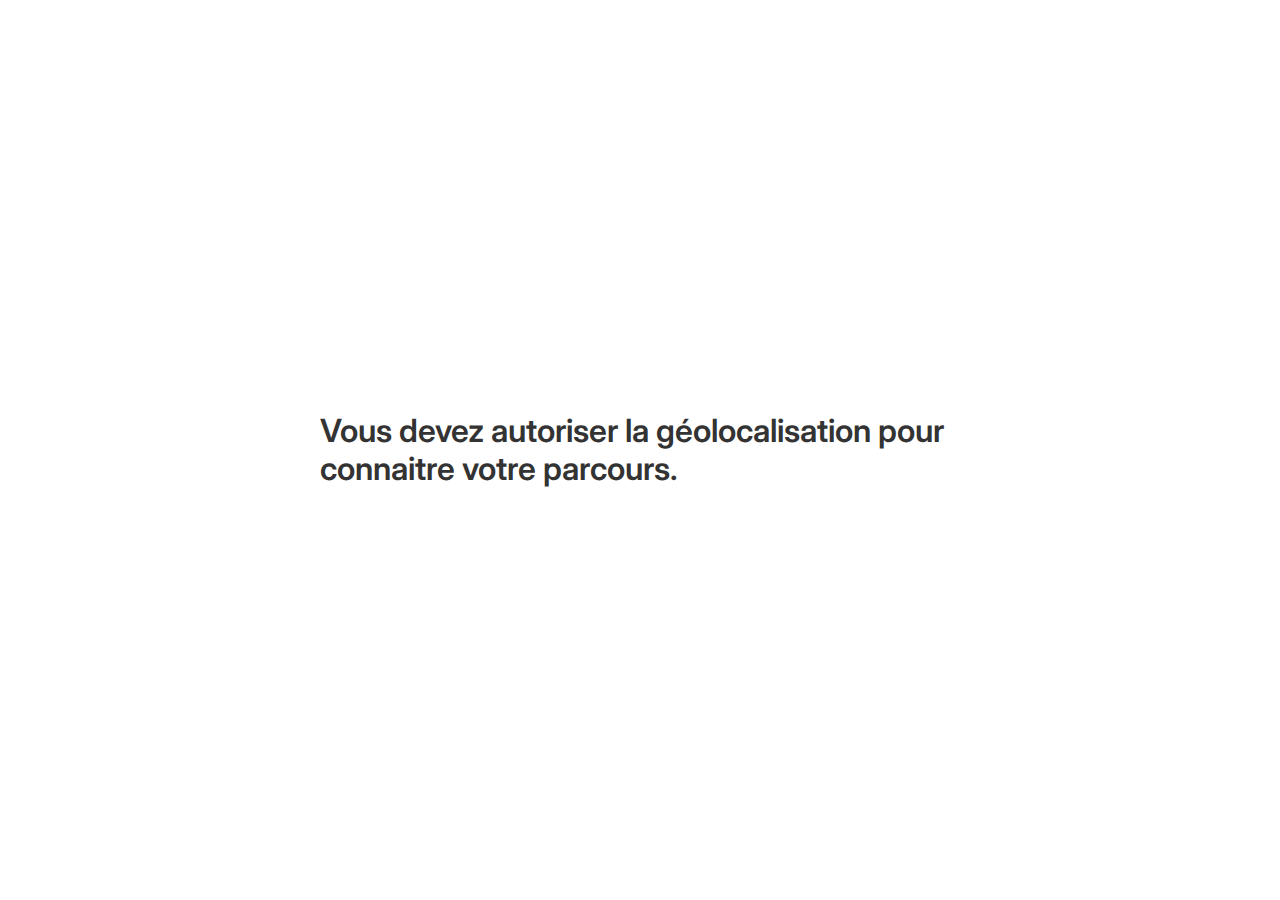
<file: ia.html>
<!DOCTYPE html>
<html lang="en">
<head>
    <link rel="preconnect" href="https://fonts.googleapis.com">
    <link rel="preconnect" href="https://fonts.gstatic.com" crossorigin>
    <link href="https://fonts.googleapis.com/css2?family=Inter:ital,opsz,wght@0,14..32,100..900;1,14..32,100..900&display=swap" rel="stylesheet">
    <meta charset="UTF-8">
    <meta name="viewport" content="width=device-width, initial-scale=1.0">
    <title>Test générateur IA</title>
    <style>

        body {
            margin: 0;
            padding: 0;
        }

        .no-select {
            -webkit-touch-callout: none;
            -webkit-user-select: none;
            -khtml-user-select: none;
            -moz-user-select: none;
            -ms-user-select: none;
            user-select: none;
        }

        section {
            margin: 0;
            padding: 0;
            min-height: 100vh;
            display: flex;
            justify-content: center;
            align-items: center;
            position: relative;
        }

        .disable-scroll {
            -ms-overflow-style: none;  
            scrollbar-width: none;
        }
        .disable-scroll::-webkit-scrollbar { 
            display: none;
        }

        #reponse, #reponse-back {
            font-family: "Inter", sans-serif;
            line-height: 1.2;
            font-style: normal;
            max-width: 50vw;
            font-size: 2rem;
            font-weight: 600;
            color: #333;
            word-wrap: break-word;
            animation: fadeIn 1s;
        }

        .justify-text {
            text-align: justify;
            text-justify: inter-character;
        }

        .reponse-container {
            position: relative;
            margin: 30vh 0px;
            box-sizing: border-box;
            display: flex;
            flex-direction: column;
            justify-content: center;
            align-items: center;
        }

        @keyframes fadeIn {
            0% {opacity: 0;}
            100% {opacity: 1;}
        }

        .loader-stage-1 {
            height: 30px;
            aspect-ratio: 2.5;
            --_g: no-repeat radial-gradient(farthest-side, #000 90%, #0000);
            background: var(--_g), var(--_g), var(--_g), var(--_g);
            background-size: 20% 50%;
            animation: l43 1s infinite linear; 
        }
        @keyframes l43 {
            0%     {background-position: calc(0*100%/3) 50% ,calc(1*100%/3) 50% ,calc(2*100%/3) 50% ,calc(3*100%/3) 50% }
            16.67% {background-position: calc(0*100%/3) 0   ,calc(1*100%/3) 50% ,calc(2*100%/3) 50% ,calc(3*100%/3) 50% }
            33.33% {background-position: calc(0*100%/3) 100%,calc(1*100%/3) 0   ,calc(2*100%/3) 50% ,calc(3*100%/3) 50% }
            50%    {background-position: calc(0*100%/3) 50% ,calc(1*100%/3) 100%,calc(2*100%/3) 0   ,calc(3*100%/3) 50% }
            66.67% {background-position: calc(0*100%/3) 50% ,calc(1*100%/3) 50% ,calc(2*100%/3) 100%,calc(3*100%/3) 0   }
            83.33% {background-position: calc(0*100%/3) 50% ,calc(1*100%/3) 50% ,calc(2*100%/3) 50% ,calc(3*100%/3) 100%}
            100%   {background-position: calc(0*100%/3) 50% ,calc(1*100%/3) 50% ,calc(2*100%/3) 50% ,calc(3*100%/3) 50% }
        }

        .loader-stage-2 {
            width: 80px;
            height: 40px;
            border-radius: 100px 100px 0 0;
            position: relative;
            overflow: hidden;
            animation: fadeIn 1s;
        }
        .loader-stage-2::before {
            content: "";
            position: absolute;
            inset: 0 0 -100%;
            background: 
                radial-gradient(farthest-side,#ffd738 80%,#0000) left 70% top    20%/15px 15px,
                radial-gradient(farthest-side,#020308 92%,#0000) left 65% bottom 19%/12px 12px,
                radial-gradient(farthest-side,#ecfefe 92%,#0000) left 70% bottom 20%/15px 15px,
                linear-gradient(#9eddfe 50%,#020308 0);
            background-repeat: no-repeat;
            animation: l5 2s infinite;
            }
            @keyframes l5 {
            0%,20%   {transform: rotate(0)}
            40%,60%  {transform: rotate(.5turn)}
            80%,100% {transform: rotate(1turn)}
        }


        .ombre-container {
            position: absolute;
            opacity: 0.3;
            filter: blur(10px);
            z-index: -1;
            top: 50%;
            left: 50%;
            transform: translate(calc(-50% + 90px), calc(-50% + 90px));
        }

    </style>
</head>
<body>

    
    <section>
        <div class="reponse-container">
            <div id="reponse" class="no-select"><div class="loader-stage-1 no-select"></div></div>
        </div>

        <div class="ombre-container">
            <div class="reponse-container no-select">
                <div id="reponse-back"><div class="loader"></div></div>
            </div>
        </div>
    </section>
        

    <script>

        function obtenirLocalisation() {
            // Vérifier si la géolocalisation est supportée
            if (navigator.geolocation) {
                navigator.geolocation.getCurrentPosition(montrerPosition, montrerErreursGeolocalisation);
            } else {
                alert("Geolocation is not supported by this browser.");
            }
        }

        function obtenirVilleLaPlusProche(lat, lon) {
        // Url de l'API de Nominatim
        const url = `https://nominatim.openstreetmap.org/reverse?lat=${lat}&lon=${lon}&format=json&accept-language=en`;
        return fetch(url)
            .then((reponse) => {
            if (!reponse.ok) {
                throw new Error('Erreur réseau');
            }
            return reponse.json();
            })
            .then((donnes) => {
            // Recup les informations de la ville
            const city = donnes.address.city || 
            donnes.address.town || 
            donnes.address.village || "Ville inconnue";
            const country = donnes.address.country || "Pays inconnu";

            // Retourner les informations de la ville
            return {
                city: city,
                country: country
            };
            })
            .catch((erreur) => {
            console.error('Erreur lors du fetch:', erreur);
            return { city: null, country: null };
            });
        }

        async function montrerPosition(position) {
            const latitude = position.coords.latitude;
            const longitude = position.coords.longitude;

            const loadingEl = document.querySelector('.loader-stage-1');
            loadingEl.classList.remove('loader-stage-1');
            const loaderEmptyEl = document.querySelector('.loader');

            loadingEl.classList.add('loader-stage-2');
            // loaderEmptyEl.classList.add('loader-stage-2');

            obtenirVilleLaPlusProche(latitude, longitude).then((result) => {
                envoyerRequeteApi(`Raconte moi l'histoire de la ville de ${result.city}, ${result.country}`);
            });

        }

        function montrerErreursGeolocalisation(erreur) {
            const reponseEl = document.getElementById('reponse');
            // Handle error cases
            switch (erreur.code) {
                case erreur.PERMISSION_DENIED:
                    reponseEl.textContent = "Vous devez autoriser la géolocalisation pour connaitre votre parcours.";
                    break;
                case erreur.POSITION_UNAVAILABLE:
                    reponseEl.textContent = "Votre navigateur ne peut pas vous donner l'information de votre position actuelle.";
                    break;
                case erreur.TIMEOUT:
                    reponseEl.textContent = "Le temps imparti pour obtenir votre position a expiré.";
                    break;
                case erreur.UNKNOWN_ERROR:
                    reponseEl.textContent = "Une erreur inconnue s'est produite.";
                    break;
            }
        }

        // si le dom est chargé on lance la géolocalisation
        document.addEventListener('DOMContentLoaded', obtenirLocalisation);        

        async function envoyerRequeteApi(inputString) {
            const reponseEl = document.getElementById('reponse');
            const reponseBackEl = document.getElementById('reponse-back');

            try {
                const reponse = await fetch('https://ollama.maxbraudel.com/api/generate', {
                    method: 'POST',
                    headers: {
                        'Content-Type': 'application/json'
                    },
                    body: JSON.stringify({
                        model: 'mistral:latest',
                        prompt: inputString,
                        stream: true
                    })
                });

                // Streamer la réponse
                const reader = reponse.body.getReader();
                const decoder = new TextDecoder();
                let reponseComplete = '';

                reponseEl.classList.add('justify-text');

                while (true) {
                    const { done, value } = await reader.read();
                    if (done) {
                        document.getElementById('reponse').classList.remove('no-select');
                        document.getElementById('pointer').remove();
                        break;
                    }

                    const chunk = decoder.decode(value);
                    const lines = chunk.split('\n').filter(line => line.trim() !== '');

                    for (const line of lines) {
                        // Tester si l'utilisateur est au bas de la page
                        const isUserAtBottom = testIfUserIsAtBottom();
                        try {
                            // Parse le JSON de la réponse
                            const parsedLine = JSON.parse(line);
                            if (parsedLine.response) {
                                // Ajouter chaque nouveau mot à la fin du texte
                                reponseComplete += parsedLine.response;
                                const reponseWithIcon = reponseComplete + ' <img id="pointer" src="https://s3-alpha-sig.figma.com/img/cbae/6d24/89985c6fa0c99d2e33f7e705ad894935?Expires=1735516800&Key-Pair-Id=APKAQ4GOSFWCVNEHN3O4&Signature=qgKjsTz-mAcgYLXc70oB~eYmJxklVP1lZN98tcCvw326pgp4gtmnCUSJy68veYAXEWfSeiqDbDlQ69ps~NwHx69XIcb3zmu5mCM2oQX4f2BZjC1GJ3-MKo3dPClZe8gh8YGpx9Xhu6J6kC4gNcOylN3U5KF98ZubYWIJ0KXTCpQMZrvuAMwzUPOUsuFxYKLhu72uqLII3GSk95~TczKGfwIktjAHVTV653zKEE6uvvZ1WIeRFUnbc~f2dbJBYLKpLiRuFaJ2-qvC28HFtyNyBfHPOAsVBW8KWc4dt5z7MqEmhptqDzxlMv80Lpeb8~jIBt7z~QcwVRDbv0ww2lr~Ng__" style="width: 1em; height: 1em; vertical-align: middle;">';
                                reponseEl.innerHTML = reponseWithIcon
                                reponseBackEl.innerHTML = reponseWithIcon
                            }
                        } catch (parseError) {
                            console.error('Erreur lors du fetch:', parseError);
                            reponseEl.textContent = "L'API est inacessible, veuillez réessayer plus tard.";
                        } finally {
                            if (isUserAtBottom) {
                                scrollToBottom();
                            } else {
                                // stopper le mouvement de scroll en cours
                                window.scrollTo({
                                    top: window.scrollY,
                                    left: window.scrollX,
                                    behavior: "instant" 
                                });

                                // afficher la scrollbar
                                document.querySelector('html').classList.remove('disable-scroll');
                            }
                        }
                    }
                }
            } catch (erreur) {
                reponseEl.textContent = "L'API est inacessible, veuillez réessayer plus tard.";
                console.error('Erreur lors du fetch:', erreur);
            }
        }

        let displayScrollTimeout

        function scrollToBottom() {

            // supprimer le timeout d'affichage de la scrollbar car elle doit encore être cachée
            clearTimeout(displayScrollTimeout);
            document.querySelector('html').classList.add('disable-scroll');

            // Scroller jusqu'au bas de la page
            window.scrollTo({
                top: document.documentElement.scrollHeight,
                behavior: 'smooth'
            });

            // afficher la scrollbar au bout de 1 seconde
            displayScrollTimeout = setTimeout(() => {
                document.querySelector('html').classList.remove('disable-scroll');
            }, 1000);
        }

        function testIfUserIsAtBottom() {
            // Tester si l'utilisateur est au bas de la page
            const scrollPosition = window.scrollY + window.innerHeight;
            // La valeur de threshold est calculée en fonction de la taille de la scrollbar
            const threshold = 5; 
            const bottomPosition = document.documentElement.scrollHeight;

            return scrollPosition >= bottomPosition - threshold;
        }

    </script>
</body>
</html>
</file>
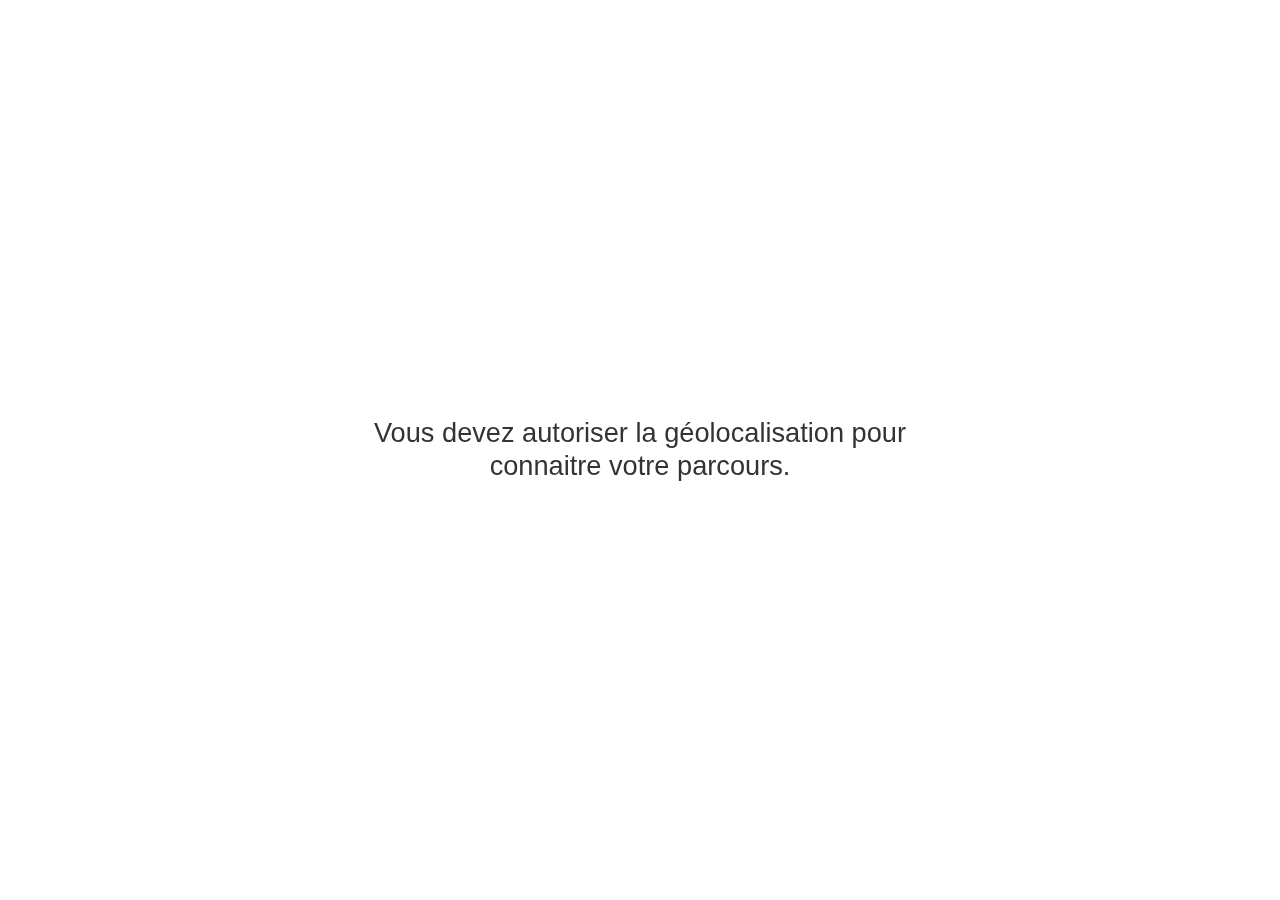
<file: infos.html>
<!DOCTYPE html>
<html lang="fr">
<head>
    <link rel="preconnect" href="https://fonts.googleapis.com">
    <link rel="preconnect" href="https://fonts.gstatic.com" crossorigin>
    <link preload href="https://fonts.googleapis.com/css2?family=Inter:ital,opsz,wght@0,14..32,100..900;1,14..32,100..900&display=swap">
    <meta charset="UTF-8">
    <meta name="viewport" content="width=device-width, initial-scale=1.0">
    <title>Test générateur IA</title>
    <style>

        html, body {
            overflow-x: hidden;
            margin: 0;
            padding: 0;
            overflow-anchor: none; /* Empêcher les layout shifts */
        }

        .no-select {
            -webkit-touch-callout: none;
            -webkit-user-select: none;
            -khtml-user-select: none;
            -moz-user-select: none;
            -ms-user-select: none;
            user-select: none;
            /* desactiver le drag and drop */
            -webkit-user-drag: none;
            -khtml-user-drag: none;
            -moz-user-drag: none;
            -o-user-drag: none;
        }

        body {
            min-height: 100vh;
            display: flex;
            justify-content: center;
            align-items: center;
            position: relative;
            
        }

        main {
            height: 100%;
            width: 50vw;
            max-width: 700px;
            display: flex;
            justify-content: center;
            align-items: center;
            position: relative;
        }

        .reponse-container {
            padding: 10vw 0;
            position: relative;
            width: 100%;
            height: 100%;
            box-sizing: border-box;
        }

        .disable-scroll {
            -ms-overflow-style: none;  
            scrollbar-width: none;
        }
        .disable-scroll::-webkit-scrollbar { 
            display: none;
        }

        #reponse, #reponse-back {
            width: 100%;
            box-sizing: border-box;
            font-family: "Inter", sans-serif;
            line-height: 1.2;
            font-style: normal;
            font-size: 1.7rem;
            font-weight: 500;
            color: #333;
            word-wrap: break-word;
        }

        #reponse-back {
            position: absolute;
            opacity: 0.3;
            filter: blur(10px);
            z-index: -1;
            transform: translate(100px, 100px);
        }

        .justify-text {
            text-align: justify;
            text-justify: inter-character;
        }

        @keyframes fadeInSimple {
            0% {opacity: 0;}
            100% {opacity: 1;}
        }

        .loader-stage-1 {
            height: 30px;
            aspect-ratio: 2.5;
            --_g: no-repeat radial-gradient(farthest-side, #000 90%, #0000);
            background: var(--_g), var(--_g), var(--_g), var(--_g);
            background-size: 20% 50%;
            animation: l43 1s infinite linear; 
        }

        @keyframes l43 {
            0%     {background-position: calc(0*100%/3) 50% ,calc(1*100%/3) 50% ,calc(2*100%/3) 50% ,calc(3*100%/3) 50% }
            16.67% {background-position: calc(0*100%/3) 0   ,calc(1*100%/3) 50% ,calc(2*100%/3) 50% ,calc(3*100%/3) 50% }
            33.33% {background-position: calc(0*100%/3) 100%,calc(1*100%/3) 0   ,calc(2*100%/3) 50% ,calc(3*100%/3) 50% }
            50%    {background-position: calc(0*100%/3) 50% ,calc(1*100%/3) 100%,calc(2*100%/3) 0   ,calc(3*100%/3) 50% }
            66.67% {background-position: calc(0*100%/3) 50% ,calc(1*100%/3) 50% ,calc(2*100%/3) 100%,calc(3*100%/3) 0   }
            83.33% {background-position: calc(0*100%/3) 50% ,calc(1*100%/3) 50% ,calc(2*100%/3) 50% ,calc(3*100%/3) 100%}
            100%   {background-position: calc(0*100%/3) 50% ,calc(1*100%/3) 50% ,calc(2*100%/3) 50% ,calc(3*100%/3) 50% }
        }

        .loader-stage-2 {
            width: 80px;
            height: 40px;
            border-radius: 100px 100px 0 0;
            position: relative;
            overflow: hidden;
            animation: fadeInSimple 1s;
        }
        .loader-stage-2::before {
            content: "";
            position: absolute;
            inset: 0 0 -100%;
            background: 
                radial-gradient(farthest-side,#ffd738 80%,#0000) left 70% top    20%/15px 15px,
                radial-gradient(farthest-side,#020308 92%,#0000) left 65% bottom 19%/12px 12px,
                radial-gradient(farthest-side,#ecfefe 92%,#0000) left 70% bottom 20%/15px 15px,
                linear-gradient(#9eddfe 50%,#020308 0);
            background-repeat: no-repeat;
            animation: l5 2s infinite;
            }
            @keyframes l5 {
            0%,20%   {transform: rotate(0)}
            40%,60%  {transform: rotate(.5turn)}
            80%,100% {transform: rotate(1turn)}
        }

        .pointeur {
            width: 1em; 
            height: 1em; 
            vertical-align: middle;
            transform: scale(0);
            opacity: 0;
            transition: all 0.5s cubic-bezier(0.42, 0, 0.58, 1);
        }

        .word {
            position: relative;
            top: 7px;
            opacity: 0;
            transition: all 0.5s cubic-bezier(0.37, 0.57, 0.44, 0.9);
        }

        .pointeur-animation {
            transform: scale(1);
            opacity: 1;
        }

        .word-animation {
            top: 0px;
            opacity: 1;
        }

        .titre {
            font-size: 1.8rem;
            animation: fadeIn 1s;
            margin-bottom: 2rem;
            opacity: 0.4;
            text-transform: uppercase;
            text-align: left;
        }

        @keyframes fadeIn {
            0% {
                opacity: 0;
                transform: translateX(30px);
            }
            100% {
                opacity: 0.4;
                transform: translateX(0);
            }
        }

        br {
            margin-left: 100px;
        }

        
        .indent {
            Padding-left:60px
        }

        /* center loader on the page */

        .loader {
            position: fixed;
            top: 50%;
            left: 50%;
            transform: translate(-50%, -50%);
            opacity: 0;
            transition: opacity 0.5s ease-in-out;
            z-index: 2;
        }

        .show-loader {
            opacity: 1;
        }

        .big-emoji {
            font-size: 7rem;
            filter: blur(7px);
            opacity: 0.5;
            position: absolute;
            top: 50%;
            transform: translateY(-50%);
        }

        @media (max-width: 800px) {

            #reponse, #reponse-back {
                font-size: 1.5rem;
            }

            .titre {
                font-size: 1.7rem;
                margin-bottom: 1.8rem;
            }

            .indent {
                Padding-left:10px
            }

            main {
                width: calc(50vw + (800px - 100vw));
                max-width: 80vw
            }
        }

        .reponse-wrapper {
            position: relative;
            width: 100%;
            margin: calc(20vh + 10vw) 0;
            contain: layout; /* Empêcher les layout shifts */
            will-change: transform;
        }

        .alert {
            z-index: 1;
            text-align: center;
            width: 100%;
            padding: 10px 20px;
            color: #333;
            backdrop-filter: blur(10px);
            font-size: 1rem;
            font-family: "Inter", sans-serif;
            font-weight: 200;
            text-transform:uppercase;
            position: fixed;
            top: 55%;
            left: 50%;
            transform: translate(-50%, -50%);
            opacity: 0;
            transition: opacity 0.5s ease-in-out, transform 0.5s ease-in-out;
        }

        .alert p {
            animation: flash 0.5s ease-in-out infinite alternate;
        }

        @keyframes flash {
            from {
                opacity: 0.5;
            }
            to {
                opacity: 1;
            }
        }

        .show-alert {
            opacity: 1;
        }

    </style>
</head>
<body>

    <div style="position: absolute; z-index: 999; opacity: 0;" onclick="refreshLocalisation()">Rafraichir ma position</div>
    
    <main>
        <div class="reponse-wrapper">
            <div id="reponse-back" class="justify-text no-select"></div>
            <div id="reponse" class=""></div>
        </div>
        <div class="loader no-select"></div>
        <div class="alert no-select">
            <p></p>
        </div>
    </main>
        

    <script>

        function delay(ms) {
            return new Promise(resolve => setTimeout(resolve, ms));
        }

        function showLoader(stage) {
            const loadingEl = document.querySelector('.loader');

            setTimeout(() => {
                loadingEl.classList.add('show-loader');
            }, 1);

            if (stage === 1) {
                loadingEl.classList.remove('loader-stage-2');
                loadingEl.classList.add('loader-stage-1');
            } else if (stage === 2) {
                loadingEl.classList.remove('loader-stage-1');
                loadingEl.classList.add('loader-stage-2');
            }
        }

        function showAlert(message) {
            const alertEl = document.querySelector('.alert');
            const alertTextEl = alertEl.querySelector('p');
            alertTextEl.textContent = message;
            alertEl.classList.add('show-alert');
        }

        async function hideAlert() {
            const alertEl = document.querySelector('.alert');
            alertEl.classList.remove('show-alert');
            setTimeout(() => {
                alertEl.classList.remove('show-alert');
                return
            }, 500);

            await delay(500);
        }


        async function hideLoader() {
            hideAlert()
            const loadingEl = document.querySelector('.loader');
            loadingEl.classList.remove('show-loader');
            setTimeout(() => {
                loadingEl.classList.remove('loader-stage-1');
                loadingEl.classList.remove('loader-stage-2');
                return
            }, 500);

            await delay(500);
        }

        function refreshLocalisation() {
            localStorage.removeItem('position');
            localStorage.removeItem('infosVille');
            location.reload();
        }

        async function obtenirLocalisation() {
            // Vérifier si la géolocalisation est supportée
            console.log(localStorage.getItem('position'))
            if  (localStorage.getItem('position') && JSON.parse(localStorage.getItem('position')).coords.latitude) {
                console.log('position trouvée dans la base de données')
                montrerPosition(JSON.parse(localStorage.getItem('position')));
                console.log(localStorage.getItem('position'))
                return;
            }
            showLoader(1)
            if (navigator.geolocation) {
                navigator.geolocation.getCurrentPosition(
                    (position) => {
                        localStorage.setItem('position', JSON.stringify(position));
                        // montrer un nouveau loader pendant la géolocalisation
                        montrerPosition(position);
                    }, 
                    montrerErreursGeolocalisation,
                    {
                        enableHighAccuracy: true,
                        timeout: 10000, 
                        maximumAge: 0
                    }
                );
            } else {
                console.log("Votre navigateur n'est pas compatible avec la géolocalisation.")
                await hideLoader()
                const reponseEl = document.getElementById('reponse');
                reponseEl.textContent = "Votre navigateur n'est pas compatible avec la géolocalisation.";
            }
        }

        function obtenirVilleLaPlusProche(lat, lon) {
        // Url de l'API de Nominatim
        const url = `https://api.bigdatacloud.net/data/reverse-geocode-client?latitude=${lat}&longitude=${lon}&localityLanguage=fr`;
        return fetch(url)
            .then((reponse) => {
                if (!reponse.ok) {
                    throw new Error('Erreur réseau');
                }
                return reponse.json();
                })
                .then((donnes) => {
                // Recup les informations de la ville
                const ville = donnes.city
                const codePostal = donnes.postcode
                const region = donnes.principalSubdivision
                const pays = donnes.countryName 

                const infosVille = {
                    ville: ville,
                    pays: pays,
                    codePostal: codePostal,
                    region: region
                };

                localStorage.setItem('infosVille', JSON.stringify(infosVille));

                // Retourner les informations de la ville
                return infosVille;
            })
            .catch((erreur) => {
            console.error('Erreur lors du fetch:', erreur);
            return { ville: null, country: null, postCode: null, region: null };
            });
        }

        async function montrerPosition(position) {
            const latitude = position.coords.latitude;
            const longitude = position.coords.longitude;

            if (localStorage.getItem('infosVille') && JSON.parse(localStorage.getItem('infosVille')).ville) {
                console.log('infosVille trouvée dans la base de données')
                envoyerRequeteApi(JSON.parse(localStorage.getItem('infosVille')));
                return;
            }

            obtenirVilleLaPlusProche(latitude, longitude).then((result) => {
                if (result.ville && result.pays && result.codePostal && result.region) {
                    envoyerRequeteApi(result);
                } else {
                    const reponseEl = document.getElementById('reponse');
                    reponseEl.textContent = "L'API de géolocalisation n'a pas pu trouver votre ville.";
                }
            });

        }

        async function montrerErreursGeolocalisation(erreur) {
            const reponseEl = document.getElementById('reponse');
            // Handle error cases
            switch (erreur.code) {
                case erreur.PERMISSION_DENIED:
                    await hideLoader()
                    reponseEl.textContent = "Vous devez autoriser la géolocalisation pour connaitre votre parcours.";
                    reponseEl.style.textAlign = 'center';
                    break;
                case erreur.POSITION_UNAVAILABLE:
                    await hideLoader()
                    reponseEl.textContent = "Votre navigateur ne peut pas vous donner l'information de votre position actuelle.";
                    reponseEl.style.textAlign = 'center';
                    break;
                case erreur.TIMEOUT:
                    await hideLoader()
                    reponseEl.textContent = "Le temps imparti pour obtenir votre position a expiré.";
                    reponseEl.style.textAlign = 'center';
                    break;
                case erreur.UNKNOWN_ERROR:
                    await hideLoader()
                    reponseEl.textContent = "Une erreur inconnue s'est produite.";
                    reponseEl.style.textAlign = 'center';
                    break;
            }
        }

        // si le dom est chargé on lance la géolocalisation
        document.addEventListener('DOMContentLoaded', obtenirLocalisation);        

        async function envoyerRequeteApi(inputObject) {

            showLoader(2)
            showAlert('Génération de votre parcours')

            const alertTimeOut = setTimeout(() => {
                showAlert('Cela peut prendre un moment')
            }, 10000)

            // const message = `Que peut-on faire dans la ville de ${inputObject.ville} et ses alentours ? Voici quelques informations supplémentaire sur la ville : code postal : ${inputObject.codePostal}, région : ${inputObject.region}, pays : ${inputObject.pays}. (emojis)`;
            const message = `
                Que peut-on faire dans la ville de ${inputObject.ville} et ses alentours ?.
                Informations sur la ville : code postal : ${inputObject.codePostal}, région : ${inputObject.region}, pays : ${inputObject.pays}.
                Commence à introduire la ville en une phrase puis rédige une liste ordonnée d'activités détaillées en lien avec des lieux connus propres à la ville ou à ses alentours..
                Ajoute un emoji au tout début de chaque activité dans la liste. 
                Les emojis doivent être variés et illustrent les activités.
                Modèle de paragraphe dans la liste : {numéro}. {emoji} {nom de l'activité} : {description détaillée}. 
                Exemple : 1. 🏃‍♂️ Jogger : {description détaillée}.
            `;

            const reponseEl = document.getElementById('reponse');
            const reponseBackEl = document.getElementById('reponse-back');

            try {
                const reponse = await fetch('https://ollama.maxbraudel.com/api/generate', {
                    method: 'POST',
                    headers: {
                        'Content-Type': 'application/json'
                    },
                    body: JSON.stringify({
                        model: 'llama3.2-vision:latest',
                        prompt: message,
                        stream: true,
                        reset_context: true
                    })
                });

                clearTimeout(alertTimeOut)
                await hideLoader()
                scrollToBottom();

                // Streamer la réponse
                const reader = reponse.body.getReader();
                const decoder = new TextDecoder();
                let reponseComplete = '';

                reponseEl.classList.add('justify-text');

                const pointeurIconElement = `
                    <img class="pointeur no-select" src="https://s3-alpha-sig.figma.com/img/cbae/6d24/89985c6fa0c99d2e33f7e705ad894935?Expires=1735516800&Key-Pair-Id=APKAQ4GOSFWCVNEHN3O4&Signature=qgKjsTz-mAcgYLXc70oB~eYmJxklVP1lZN98tcCvw326pgp4gtmnCUSJy68veYAXEWfSeiqDbDlQ69ps~NwHx69XIcb3zmu5mCM2oQX4f2BZjC1GJ3-MKo3dPClZe8gh8YGpx9Xhu6J6kC4gNcOylN3U5KF98ZubYWIJ0KXTCpQMZrvuAMwzUPOUsuFxYKLhu72uqLII3GSk95~TczKGfwIktjAHVTV653zKEE6uvvZ1WIeRFUnbc~f2dbJBYLKpLiRuFaJ2-qvC28HFtyNyBfHPOAsVBW8KWc4dt5z7MqEmhptqDzxlMv80Lpeb8~jIBt7z~QcwVRDbv0ww2lr~Ng__">
                `
                function lierLesTiretsDansUnString(input) {
                    // Replace every hyphen "-" with a hyphen followed by the WORD JOINER "\u2060"
                    return input.replace(/-/g, '-\u2060');
                }
                const baseContent = `<div class="titre no-select">Quelques idées de parcours à ${lierLesTiretsDansUnString(inputObject.ville)}</div>${pointeurIconElement}`

                reponseEl.innerHTML = baseContent
                reponseBackEl.innerHTML = baseContent

                setTimeout(() => {
                    const allpointeurs = document.querySelectorAll('.pointeur')
                    allpointeurs.forEach(pointeur => {
                        pointeur.classList.add('pointeur-animation')
                    })
                }, 1)

                let wordsArray = []
                let shadowWordsArray = []

                while (true) {

                    const allPointers = document.querySelectorAll('.pointeur')

                    allPointers.forEach(pointeur => {
                        if (!pointeur.classList.contains('pointeur-animation')) {
                            pointeur.classList.add('pointeur-animation')
                        }
                    })

                    const { done, value } = await reader.read();
                    if (done) {
                        
                        allPointers.forEach(pointeur => {
                            pointeur.classList.remove('pointeur-animation')

                            setTimeout(() => {
                                pointeur.remove()
                            }, 1000)

                        })
                        
                        break;
                    }

                    document.querySelector('.pointeur').classList.add('pointeur-animation');

                    const chunk = decoder.decode(value);
                    const lines = chunk.split('\n').filter(line => line.trim() !== '');

                    for (const line of lines) {
                        // Tester si l'utilisateur est au bas de la page
                        const isUserAtBottom = testIfUserIsAtBottom();
    
                        try {
                            // Parse le JSON de la réponse
                            console.log(line)

                            const parsedLine = JSON.parse(line);
                            if (parsedLine.response) {

                                const newSpan = document.createElement('span');
                                newSpan.classList.add('word');
                                const newShadowSpan = newSpan.cloneNode(true);

                                let newWord = parsedLine.response;

                                newWord = newWord.replace(/\*/g, '')

                                if (newWord === '♂' || newWord === '♀') {
                                    newWord = '';
                                }

                                function containsEmoji(text) {
                                    const emojiRegex = /^(?:[\u2700-\u27bf]|(?:[\ud83c\udde6-\ud83c\uddff]){2}|[\ud800\udc00-\udbff\udfff]|[\u2600-\u26FF\u2700-\u27BF]|(?:[\ud83d\udc00-\ud83d\ude4f]|[\ud83d\ude80-\ud83d\udeff]|[\u2600-\u26ff]|[\u2700-\u27bf]|\ud83c[\udde0-\ud83c\uddff])+)$/u;
                                    
                                    return emojiRegex.test(text.trim());
                                }


                                // if the new word is a dot and the last word is a number add a br before
                                if (wordsArray && wordsArray.length > 0 && newWord === '.') {

                                    const lastWordElement = wordsArray[wordsArray.length - 1];
                                    const lastLastLastWordElement = wordsArray[wordsArray.length - 3] || null;

                                    const lastShadowWordElement = shadowWordsArray[shadowWordsArray.length - 1];

                                    if (lastWordElement.textContent.match(/^\d/) && (lastLastLastWordElement === null || !lastLastLastWordElement.textContent.match(/^\d/))) {
                                        // add a br before last word element
                                        const br = document.createElement('br');
                                        const span = document.createElement('span');
                                        span.classList.add('indent');

                                        const brShadow = br.cloneNode(true);
                                        const spanShadow = span.cloneNode(true);
                                        
                                        if (wordsArray.length > 2) {
                                            lastWordElement.parentNode.insertBefore(br, lastWordElement);
                                            lastShadowWordElement.parentNode.insertBefore(brShadow, lastShadowWordElement);
                                        }
                                        lastWordElement.parentNode.insertBefore(span, lastWordElement);
                                        lastShadowWordElement.parentNode.insertBefore(spanShadow, lastShadowWordElement);
                                    }
                                }

                                // add the last word to lastWord array
                                wordsArray.push(newSpan)
                                shadowWordsArray.push(newShadowSpan)

                                newSpan.innerHTML = newWord;
                                newShadowSpan.innerHTML = newWord;

                                

                                reponseEl.insertBefore(newSpan, reponseEl.querySelector('.pointeur'))
                                reponseBackEl.insertBefore(newShadowSpan, reponseBackEl.querySelector('.pointeur'))


                                if (containsEmoji(newWord) === true) {
                                    // log the coordinates of reponseEl

                                    const bigEmojiElement = document.createElement('span');
                                    bigEmojiElement.textContent = newWord;
                                    bigEmojiElement.classList.add('big-emoji');
                                    bigEmojiElement.classList.add('no-select');
                                    bigEmojiElement.style.left = "-300px";
                                    bigEmojiElement.style.transform = `rotate(${Math.random() * 120 - 60}deg)`;

                                    newSpan.appendChild(bigEmojiElement);
                                }

                                setTimeout(() => {
                                    const allWords = document.querySelectorAll('.word')
                                    allWords.forEach(word => {
                                        word.classList.add('word-animation')
                                    })
                                }, 1)
                            }
                        } catch (parseError) {
                            console.error('Erreur lors du fetch:', parseError);
                                                    
                            allPointers.forEach(pointeur => {
                                pointeur.classList.remove('pointeur-animation')    
                            })

                        } finally {
                            if (isUserAtBottom) {
                                scrollToBottom();
                            } else {
                                // stopper le mouvement de scroll en cours
                                window.scrollTo({
                                    top: window.scrollY,
                                    left: window.scrollX,
                                    behavior: "instant" 
                                });

                                // afficher la scrollbar
                                document.querySelector('html').classList.remove('disable-scroll');
                            }
                        }
                    }
                }
            } catch (erreur) {
                console.error('Erreur lors du fetch:', erreur);
                await hideLoader()
                reponseEl.innerHTML = "L'API est inacessible, veuillez réessayer plus tard.";
                reponseEl.classList.remove('justify-text');
                reponseEl.style.textAlign = 'center';
                reponseBackEl.innerHTML = "";
            }
        }

        let displayScrollTimeout

        function scrollToBottom() {

            // supprimer le timeout d'affichage de la scrollbar car elle doit encore être cachée
            clearTimeout(displayScrollTimeout);
            document.querySelector('html').classList.add('disable-scroll');

            // Scroller jusqu'au bas de la page
            window.scrollTo({
                top: document.documentElement.scrollHeight,
                behavior: 'smooth'
            });

            // afficher la scrollbar au bout de 1 seconde
            displayScrollTimeout = setTimeout(() => {
                document.querySelector('html').classList.remove('disable-scroll');
            }, 1000);
        }

        function testIfUserIsAtBottom() {
            // Tester si l'utilisateur est au bas de la page
            const scrollPosition = window.scrollY + window.innerHeight;
            // La valeur de threshold est calculée en fonction de la taille de la scrollbar
            const threshold = 17; 
            const bottomPosition = document.documentElement.scrollHeight;

            return scrollPosition >= bottomPosition - threshold;
        }

    </script>
</body>
</html>
</file>
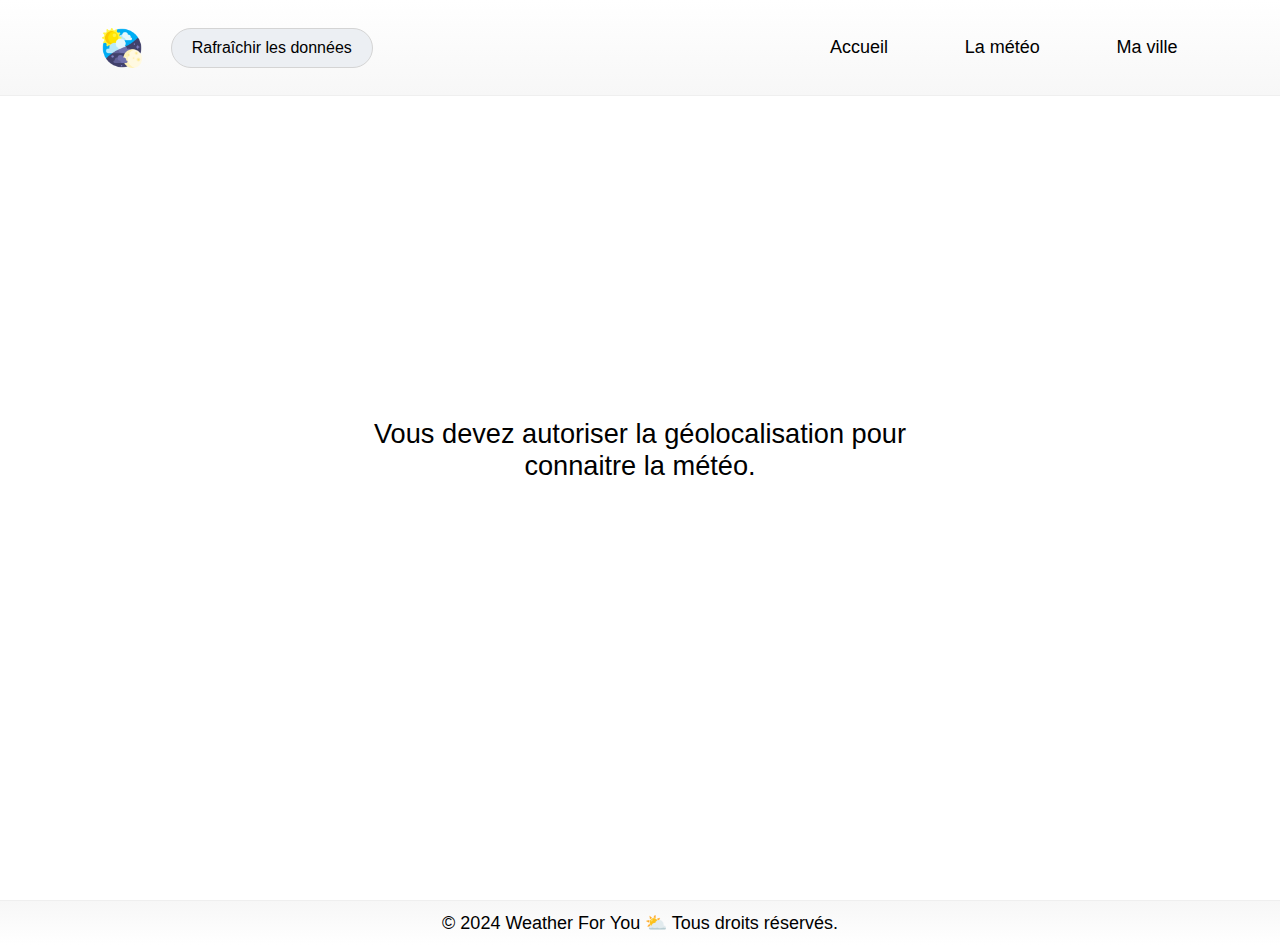
<file: la-meteo.html>
<!DOCTYPE html>
<html lang="en">
<head>
    <meta charset="UTF-8">
    <meta name="viewport" content="width=device-width, initial-scale=1.0">
    <link rel="preconnect" href="https://fonts.googleapis.com">
    <link rel="preconnect" href="https://fonts.gstatic.com" crossorigin>
    <link preload href="https://fonts.googleapis.com/css2?family=Inter:ital,opsz,wght@0,14..32,100..900;1,14..32,100..900&display=swap">
    <link rel="stylesheet" href="css/la-meteo.css">
    <link rel="stylesheet" href="css/layout.css">
    <link rel="icon" type="image/x-icon" href="./img/favicon.png">
    <title>Weather for you - La Météo</title>
</head>
<body>
     <!-- Header -->
     <header>
        <div id="navBar">
            <!-- Format desktop -->
            <nav id="desktop-menu" aria-label="Navigation principale">
                <div id="left-nav">
                    <a class="logo-container" href="./index.html">
                        <img src="./img/favicon.png" height="40px" width="40px" alt="logo" class="no-select">
                    </a>
                    <div aria-label="Rafraîchir la page" id="reset-position-btn" onclick="location.reload()" class="btn">Rafraîchir les données</div>
                </div>
                <ul>
                    <li><a href="./index.html">Accueil</a></li>
                    <li><a href="./la-meteo.html">La météo</a></li>
                    <li><a href="./ma-ville.html">Ma ville</a></li>
                </ul>
            </nav>

            <div id="desktop-bar">
                <a class="logo-container" href="./index.html">
                    <img src="./img/favicon.png" height="40px" width="40px" alt="logo" class="no-select">
                </a>
                <div aria-label="Ouvrir le menu mobile" id="mobile-menu-btn">
                    <svg xmlns="http://www.w3.org/2000/svg" width="50" height="50" viewBox="0 0 24 24" fill="none" stroke="currentColor" stroke-width="2" stroke-linecap="round" stroke-linejoin="round" class="lucide lucide-align-justify"><path d="M3 12h18"/><path d="M3 18h18"/><path d="M3 6h18"/></svg>
                </div>
            </div>
        </div>
        <!-- Format mobile -->
        <div id="mobile-menu" aria-label="Navigation principale version mobile">
            <ul>
                <li><a href="./index.html">Accueil</a></li>
                <li><a href="./la-meteo.html">La météo</a></li>
                <li><a href="./ma-ville.html">Ma ville</a></li>
                <div aria-label="Rafraîchir la page" id="reset-position-btn" onclick="location.reload()" class="btn">Rafraîchir les données</div>
            </ul>
            <div id="return">
                <svg xmlns="http://www.w3.org/2000/svg" width="50" height="50" viewBox="0 0 24 24" fill="none" stroke="currentColor" stroke-width="2" stroke-linecap="round" stroke-linejoin="round" class="lucide lucide-arrow-right"><path d="M5 12h14"/><path d="m12 5 7 7-7 7"/></svg>
            </div>
        </div>
    </header>
    <div class="loader no-select"></div>
    <main>
        <div id="reponse" class=""></div>
        <div class="meteo-section">
            <h2 class="city"></h2>
            <h1></h1>
            <div id="meteo-section-img">
                <img id="meteo-img" class="no-select" src="" alt="image condition météo" onload="this.classList.add('show')">
            </div>

            <div class="ranger">
                <p>
                    <strong>Température : </strong>
                    <span class="temp"></span>
                </p>
                <p>
                    <strong>Humidité : </strong>
                    <span class="hum"></span>
                </p>
                <p>
                    <strong>Couverture : </strong>
                    <span class="couverture"></span>
                </p>
            </div>

            </div>
        </div>
    </main>
    <footer>
        <p>© 2024 Weather For You ⛅️ Tous droits réservés.</p>
    </footer>
    <script src="./javascript/layout.js"></script>
    <script src="./javascript/la-meteo.js"></script>
</body>
</html>
</file>
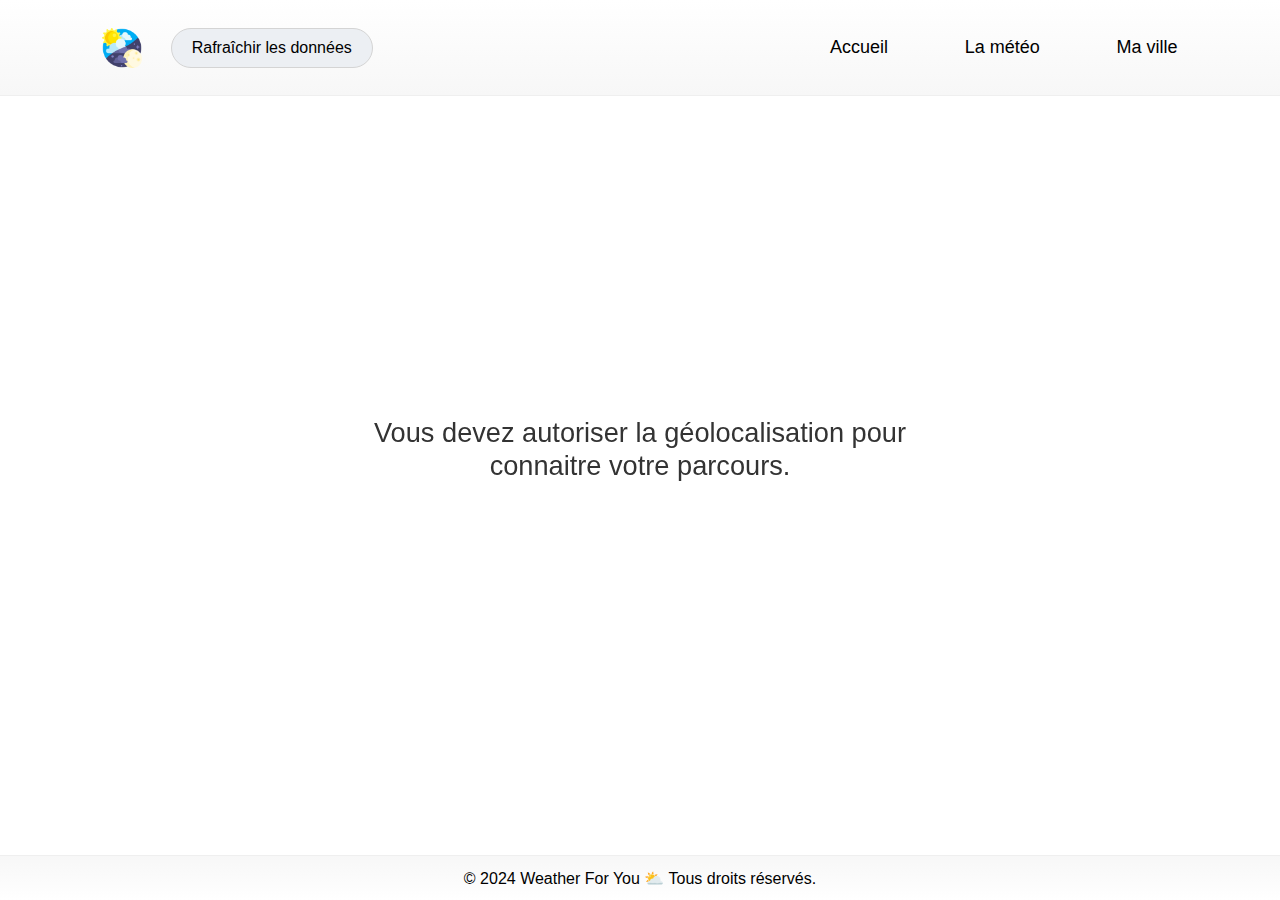
<file: ma-ville.html>
<!DOCTYPE html>
<html lang="fr">
<head>
    <link rel="preconnect" href="https://fonts.googleapis.com">
    <link rel="preconnect" href="https://fonts.gstatic.com" crossorigin>
    <link preload href="https://fonts.googleapis.com/css2?family=Inter:ital,opsz,wght@0,14..32,100..900;1,14..32,100..900&display=swap">
    <link rel="stylesheet" href="./css/layout.css">
    <link rel="stylesheet" href="./css/ma-ville.css">
    <meta charset="UTF-8">
    <meta name="viewport" content="width=device-width, initial-scale=1.0">
    <link rel="icon" type="image/x-icon" href="./img/favicon.png">
    <title>Weather for you - Ma Ville</title>
</head>
<body>
     <!-- Header -->
     <header>
        <div id="navBar">
            <!-- Format desktop -->
            <nav id="desktop-menu" aria-label="Navigation principale">
                <div id="left-nav">
                    <a class="logo-container" href="./index.html">
                        <img src="./img/favicon.png" height="40px" width="40px" alt="logo" class="no-select">
                    </a>
                    <div aria-label="Rafraîchir la page" id="reset-position-btn" onclick="location.reload()" class="btn">Rafraîchir les données</div>
                </div>
                <ul>
                    <li><a href="./index.html">Accueil</a></li>
                    <li><a href="./la-meteo.html">La météo</a></li>
                    <li><a href="./ma-ville.html">Ma ville</a></li>
                </ul>
            </nav>

            <div id="desktop-bar">
                <a class="logo-container" href="./index.html">
                    <img src="./img/favicon.png" height="40px" width="40px" alt="logo" class="no-select">
                </a>
                <div aria-label="Ouvrir le menu mobile" id="mobile-menu-btn">
                    <svg xmlns="http://www.w3.org/2000/svg" width="50" height="50" viewBox="0 0 24 24" fill="none" stroke="currentColor" stroke-width="2" stroke-linecap="round" stroke-linejoin="round" class="lucide lucide-align-justify"><path d="M3 12h18"/><path d="M3 18h18"/><path d="M3 6h18"/></svg>
                </div>
            </div>
        </div>
        <!-- Format mobile -->
        <div id="mobile-menu" aria-label="Navigation principale version mobile">
            <ul>
                <li><a href="./index.html">Accueil</a></li>
                <li><a href="./la-meteo.html">La météo</a></li>
                <li><a href="./ma-ville.html">Ma ville</a></li>
                <div aria-label="Rafraîchir la page" id="reset-position-btn" onclick="location.reload()" class="btn">Rafraîchir les données</div>
            </ul>
            <div id="return">
                <svg xmlns="http://www.w3.org/2000/svg" width="50" height="50" viewBox="0 0 24 24" fill="none" stroke="currentColor" stroke-width="2" stroke-linecap="round" stroke-linejoin="round" class="lucide lucide-arrow-right"><path d="M5 12h14"/><path d="m12 5 7 7-7 7"/></svg>
            </div>
        </div>
    </header>
    <main>
        <div class="main-wrapper">
            <!-- Réponse de l'IA -->
            <div class="reponse-wrapper">
                <!-- Réponse floutée en arrière plan -->
                <p id="reponse-back" class="justify-text no-select"></p>
                <!-- Réponse claire au premier plan -->
                <p id="reponse" class=""></p>
            </div>
            <!-- Loader et alertes sur la page -->
            <div class="loader no-select"></div>
            <div class="alert no-select">
                <p></p>
            </div>
        </div>
    </main>
    <footer>
        <p>© 2024 Weather For You ⛅️ Tous droits réservés.</p>
    </footer>
    <script src="./javascript/layout.js"></script>
    <script src="./javascript/ma-ville.js"></script>
</body>
</html>
</file>
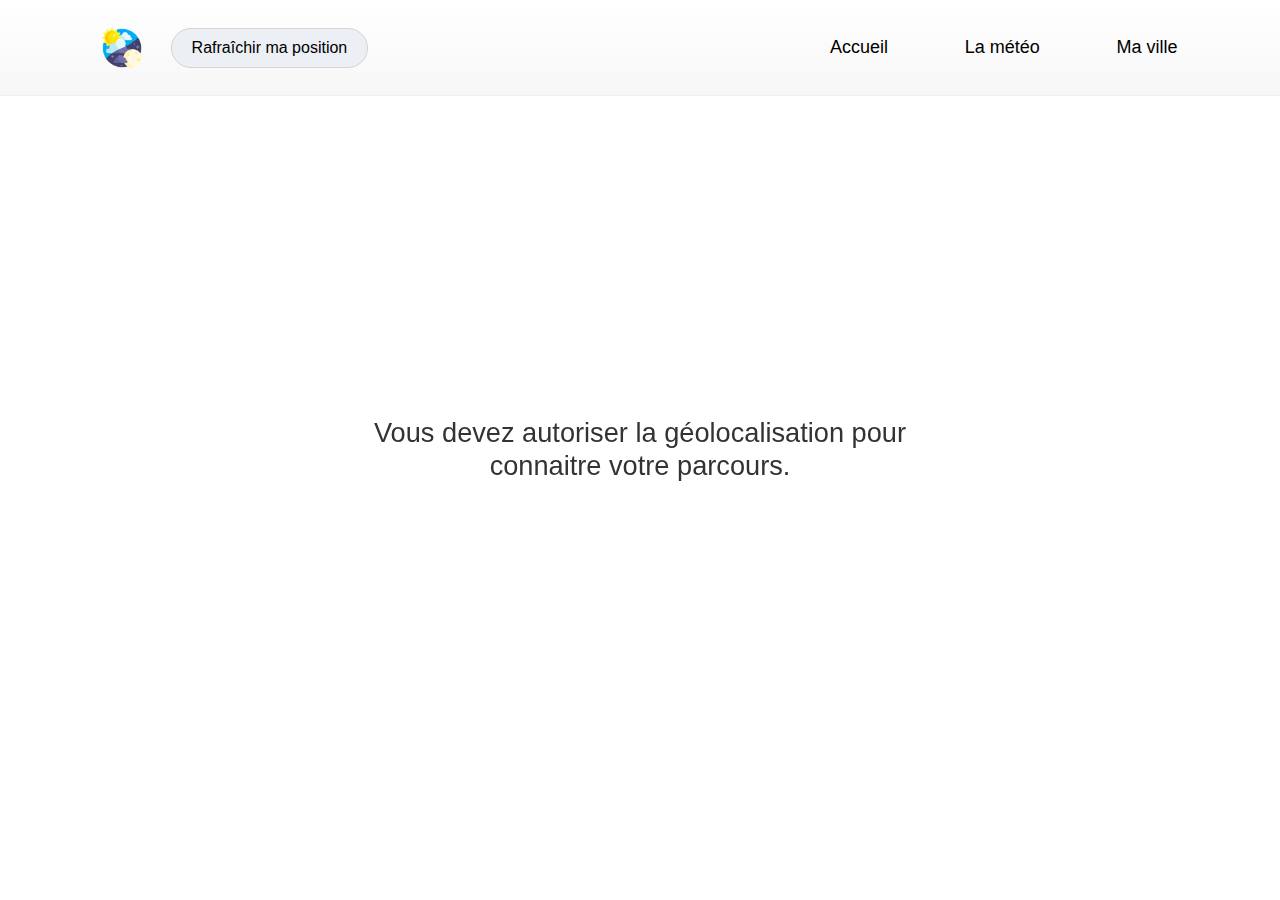
<file: ville.html>
<!DOCTYPE html>
<html lang="fr">
<head>
    <link rel="preconnect" href="https://fonts.googleapis.com">
    <link rel="preconnect" href="https://fonts.gstatic.com" crossorigin>
    <link preload href="https://fonts.googleapis.com/css2?family=Inter:ital,opsz,wght@0,14..32,100..900;1,14..32,100..900&display=swap">
    <link rel="stylesheet" href="./css/layout.css">
    <link rel="stylesheet" href="./css/ville.css">
    <meta charset="UTF-8">
    <meta name="viewport" content="width=device-width, initial-scale=1.0">
    <link rel="icon" type="image/x-icon" href="./img/favicon.png">
    <title>Weather for you - Ma Ville</title>
</head>
<body>

    <header>
        <div id="navBar">
            <nav id="desktop-menu">
                <div>
                    <img src="./img/favicon.png" height="40px" alt="logo" class="no-select">
                    <div id="reset-position-btn" onclick="refreshLocalisationAndReload()" class="btn">Rafraîchir ma position</div>
                </div>
                <ul>
                    <li><a href="./index.html">Accueil</a></li>
                    <li><a href="./page1.html">La météo</a></li>
                    <li><a href="./ville.html">Ma ville</a></li>
                </ul>
            </nav>
            <div id="desktop-bar">
                <img src="./img/favicon.png" height="40px" alt="logo" class="no-select">
                <div id="mobile-menu-btn">
                    <svg xmlns="http://www.w3.org/2000/svg" width="50" height="50" viewBox="0 0 24 24" fill="none" stroke="currentColor" stroke-width="2" stroke-linecap="round" stroke-linejoin="round" class="lucide lucide-align-justify"><path d="M3 12h18"/><path d="M3 18h18"/><path d="M3 6h18"/></svg>
                </div>
            </div>
        </div>
        <div id="mobile-menu">
            <ul>
                <li><a href="./index.html">Accueil</a></li>
                <li><a href="./page1.html">La météo</a></li>
                <li><a href="./ville.html">Ma ville</a></li>
                <li><div id="reset-position-btn" onclick="refreshLocalisationAndReload()" class="btn">Rafraîchir ma position</div></li>
            </ul>
            <div id="return">
                <svg xmlns="http://www.w3.org/2000/svg" width="50" height="50" viewBox="0 0 24 24" fill="none" stroke="currentColor" stroke-width="2" stroke-linecap="round" stroke-linejoin="round" class="lucide lucide-arrow-right"><path d="M5 12h14"/><path d="m12 5 7 7-7 7"/></svg>
            </div>
        </div>
    </header>
    
    <main>
        <div class="main-wrapper">
            <div class="reponse-wrapper">
                <div id="reponse-back" class="justify-text no-select"></div>
                <div id="reponse" class=""></div>
            </div>
            <div class="loader no-select"></div>
            <div class="alert no-select">
                <p></p>
            </div>
        </div>
    </main>
    <script src="./javascript/layout.js"></script>
    <script src="./javascript/ville.js"></script>
</body>
</html>
</file>
<file: css/la-meteo.css>
img{
    display: block;
}

p, a {
    font-size: 18px;
}

a {
    text-decoration: none;
    color: black;
}

h2{
    font-size: 48px;
}

main {
    padding: 50px 20px;
    text-align:center;
    display: flex;
    flex-direction: column;
    justify-content: center;
    align-items: center;
    height: 100vh;
    min-height: 750px;
    opacity: 0;
    transition: opacity 0.5s ease-in-out;
}


main h2 {
    font-size: 32px;
    margin-bottom: 20px;
}

#meteo-section-img {
    height: 318px;
    display: flex;
    justify-content: center;
    align-items: center;
}

#meteo-section-img img {
    max-width: 100%; 
    height: auto;
}



#reponse {
    font-size: 1.7rem;
    font-weight: 500;
    max-width: 50vw;
    position: absolute;
    z-index: 999;
}

.ranger{
    display: flex;
    flex-direction: column;
    gap: 15px;
} 


.show {
    opacity: 1;
}

.night-mode {
    background-image: linear-gradient(to bottom, #202034, #1d1d30, #1a1b2b, #181827, #151623, #151623, #151623, #151623, #181827, #1a1b2b, #1d1d30, #202034);
    color: rgb(255, 255, 255);
}

h1 {
    color: rgb(189, 189, 189) !important; 
    font-size: 2.5rem; 
    margin-top: -20px;
}

.meteo-section {
    margin-top: 6rem;
}

/* RESPONSIVE */

@media (max-width: 768px) {

    #reponse {
        font-size: 1.5rem;
    }

    h1 {
        font-size: 2rem;
    }

    .meteo-section {
        margin-top: 0
    }

}
</file>
<file: css/layout.css>
/* GENERAL */

*{
    margin:0;
    padding:0;
    font-family: "Inter", sans-serif;
}

*, *::after, *::before {
    box-sizing: border-box;
}

.no-select, header {
    -webkit-touch-callout: none;
    -webkit-user-select: none;
    -khtml-user-select: none;
    -moz-user-select: none;
    -ms-user-select: none;
    user-select: none;
    /* desactiver le drag and drop */
    -webkit-user-drag: none;
    -khtml-user-drag: none;
    -moz-user-drag: none;
    -o-user-drag: none;
}

/* NAVIGATION MENU */

.btn {
    width: fit-content;
    height: fit-content;
    background-color: black;
    color:white;
    margin:1%;
    padding:10px 20px;
    border-radius: 50px;
    display: flex;
    gap: 10px;
    align-items: center;
    white-space: nowrap;
    cursor: pointer;
}


#reset-position-btn {
    font-size: 1rem;
    font-weight: 100;
    background-color: rgb(236, 239, 243);
    border: rgb(212, 212, 212) solid 1px;
    color: black;
    box-shadow: 0 0 0px rgba(62, 48, 124, 0.2);
    transition: all 0.1s ease-in-out;
}


#reset-position-btn:hover {
    box-shadow: 0 0 10px rgba(69, 61, 105, 0.2);
}

#desktop-menu {
    display: flex;
    justify-content: space-between;
    align-items: center;
    height: 100%;
}

#desktop-menu div {
    display: flex;
    align-items: center;
    gap: 2vw
}

#return {
    cursor: pointer;
    position: absolute;
    right: 0;
    margin-right: 2vw;
}

#navBar{
    position: absolute;
    right: 0;
    width: 100%;
    z-index: 1000;
    font-size: 18px;
    height: 6rem;
    border-bottom: #EFEFEF solid 1px;
    background: linear-gradient(0deg, rgba(247,247,247,1) 0%, rgba(255, 255, 255, 1) 100%);
    padding: 0 8vw;
}


#navBar nav ul {
    display: flex;
    justify-content: flex-end;
    align-items: center;
    gap: 6vw;
}

#navBar nav ul li {
    list-style-type: none;
}

ul li a {
    text-decoration: none;
    color: black;
}

#mobile-menu-btn {
    display: none; 
    cursor: pointer;
}

#mobile-menu {
    display: none;
    position: fixed;
    border-bottom: #EFEFEF solid 1px;
    backdrop-filter: blur(10px);
    background: rgb(247,247,247);
    background: linear-gradient(0deg, rgba(247,247,247,1) 0%, rgba(255,255,255,0) 100%);
    top: 0;
    right: 0;
    width: 100%;
    padding: 1.4rem 1rem;
    z-index: 1000;
    justify-content: space-between;
}

#desktop-bar {
    display: none;
    justify-content: space-between;
}

#mobile-menu ul {
    list-style-type: none;
    display: flex;
    flex-direction: column;
    gap: 1.4rem;
    align-items: center; 
    justify-content: center; 
    width: 100%;
}


/* LOADER ELEMENTS */

.loader-stage-1 {
    height: 30px;
    aspect-ratio: 2.5;
    --_g: no-repeat radial-gradient(farthest-side, #000 90%, #0000);
    background: var(--_g), var(--_g), var(--_g), var(--_g);
    background-size: 20% 50%;
    animation: l43 1s infinite linear; 
}

@keyframes l43 {
    0%     {background-position: calc(0*100%/3) 50% ,calc(1*100%/3) 50% ,calc(2*100%/3) 50% ,calc(3*100%/3) 50% }
    16.67% {background-position: calc(0*100%/3) 0   ,calc(1*100%/3) 50% ,calc(2*100%/3) 50% ,calc(3*100%/3) 50% }
    33.33% {background-position: calc(0*100%/3) 100%,calc(1*100%/3) 0   ,calc(2*100%/3) 50% ,calc(3*100%/3) 50% }
    50%    {background-position: calc(0*100%/3) 50% ,calc(1*100%/3) 100%,calc(2*100%/3) 0   ,calc(3*100%/3) 50% }
    66.67% {background-position: calc(0*100%/3) 50% ,calc(1*100%/3) 50% ,calc(2*100%/3) 100%,calc(3*100%/3) 0   }
    83.33% {background-position: calc(0*100%/3) 50% ,calc(1*100%/3) 50% ,calc(2*100%/3) 50% ,calc(3*100%/3) 100%}
    100%   {background-position: calc(0*100%/3) 50% ,calc(1*100%/3) 50% ,calc(2*100%/3) 50% ,calc(3*100%/3) 50% }
}

.loader-stage-2 {
    width: 80px;
    height: 40px;
    border-radius: 100px 100px 0 0;
    position: relative;
    overflow: hidden;
    animation: fadeInSimple 1s;
}
.loader-stage-2::before {
    content: "";
    position: absolute;
    inset: 0 0 -100%;
    background: 
        radial-gradient(farthest-side,#ffd738 80%,#0000) left 70% top    20%/15px 15px,
        radial-gradient(farthest-side,#020308 92%,#0000) left 65% bottom 19%/12px 12px,
        radial-gradient(farthest-side,#ecfefe 92%,#0000) left 70% bottom 20%/15px 15px,
        linear-gradient(#9eddfe 50%,#020308 0);
    background-repeat: no-repeat;
    animation: l5 2s infinite;
    }
    @keyframes l5 {
    0%,20%   {transform: rotate(0)}
    40%,60%  {transform: rotate(.5turn)}
    80%,100% {transform: rotate(1turn)}
}

.loader {
    position: absolute;
    top: 50%;
    left: 50%;
    transform: translate(-50%, -50%);
    opacity: 0;
    transition: opacity 0.5s ease-in-out;
    z-index: 2;
}

.show-loader {
    opacity: 1;
}

.logo-container {
    width: 45px;
}

.logo-container img {
    display: block;
}

footer{
    height:5vh;
    background: rgb(247,247,247);
    display: flex;
    align-items: center;
    justify-content: center;
    background: linear-gradient(180deg, rgba(247,247,247,1) 0%, rgba(255, 255, 255, 1) 100%);
    border-top: #EFEFEF solid 1px;
}

/* RESPONSIVE */

@media (max-width: 768px) {

    #navBar{
        padding: 1.4rem 1rem;
        background: transparent;
        border-bottom: 0px;
    }

    #desktop-menu {
        display: none;
    }

    #desktop-bar, #mobile-menu-btn {
        display: flex;
    }

    footer{
        height:7vh;
    }

    footer p {
        padding: 0 2rem;
    }
}
</file>
<file: css/ma-ville.css>
html, body {
    overflow-x: hidden;
    overflow-anchor: none; /* Empêcher les layout shifts */
}

main {
    min-height: 100vh;
    display: flex;
    justify-content: center;
    align-items: center;
    position: relative;
}

.main-wrapper {
    height: 100%;
    width: 50vw;
    max-width: 700px;
    display: flex;
    justify-content: center;
    align-items: center;
    position: relative;
}

.reponse-container {
    padding: 10vw 0;
    position: relative;
    width: 100%;
    height: 100%;
    box-sizing: border-box;
}

.disable-scroll {
    -ms-overflow-style: none;  
    scrollbar-width: none;
}
.disable-scroll::-webkit-scrollbar { 
    display: none;
}

#reponse, #reponse-back {
    width: 100%;
    box-sizing: border-box;
    line-height: 1.2;
    font-style: normal;
    font-size: 1.7rem;
    font-weight: 500;
    color: #333;
    word-wrap: break-word;
}

#reponse-back {
    position: absolute;
    opacity: 0.3;
    filter: blur(10px);
    z-index: -1;
    transform: translate(100px, 100px);
}

.justify-text {
    text-align: justify;
    text-justify: inter-character;
}

@keyframes fadeInSimple {
    0% {opacity: 0;}
    100% {opacity: 1;}
}

.pointeur {
    width: 1em; 
    height: 1em; 
    vertical-align: middle;
    transform: scale(0);
    opacity: 0;
    transition: all 0.5s cubic-bezier(0.42, 0, 0.58, 1);
}

.word {
    position: relative;
    top: 7px;
    opacity: 0;
    transition: all 0.5s cubic-bezier(0.37, 0.57, 0.44, 0.9);
}

.pointeur-animation {
    transform: scale(1);
    opacity: 1;
}

.word-animation {
    top: 0px;
    opacity: 1;
}

.titre {
    font-size: 1.8rem;
    animation: fadeIn 1s;
    margin-bottom: 2rem;
    opacity: 0.4;
    text-transform: uppercase;
    text-align: left;
}

@keyframes fadeIn {
    0% {
        opacity: 0;
        transform: translateX(30px);
    }
    100% {
        opacity: 0.4;
        transform: translateX(0);
    }
}

br {
    margin-left: 100px;
}


.indent {
    Padding-left:60px
}

/* center loader on the page */

.big-emoji {
    font-size: 7rem;
    filter: blur(7px);
    opacity: 0.5;
    position: absolute;
    top: 50%;
    transform: translateY(-50%);
} 

.reponse-wrapper {
    position: relative;
    width: 100%;
    margin: calc(20vh + 10vw) 0;
    contain: layout; /* Empêcher les layout shifts */
    will-change: transform;
}

.alert {
    z-index: 1;
    text-align: center;
    width: 100%;
    padding: 10px 20px;
    color: #757575;
    backdrop-filter: blur(10px);
    margin-top: 30px;
    font-size: 1rem;
    font-weight: 200;
    text-transform:uppercase;
    position: absolute;
    top: 55%;
    left: 50%;
    transform: translate(-50%, -50%);
    opacity: 0;
    transition: opacity 0.5s ease-in-out, transform 0.5s ease-in-out;
}

.alert p {
    animation: flash 0.5s ease-in-out infinite alternate;
}

@keyframes flash {
    from {
        opacity: 0.5;
    }
    to {
        opacity: 1;
    }
}

.show-alert {
    opacity: 1;
    transform: translate(-50%, -60%);
}

footer {
    position: fixed;
    bottom: 0;
    left: 0;
    width: 100%;
}

/* RESPONSIVE */

@media (max-width: 800px) {

    #reponse, #reponse-back {
        font-size: 1.5rem;
    }

    .titre {
        font-size: 1.7rem;
        margin-bottom: 1.8rem;
    }

    .main-wrapper {
        width: calc(50vw + (800px - 100vw));
        max-width: 80vw
    }
}

@media (max-width: 476px) {
    .indent {
        Padding-left:10vw
    }
}
</file>
<file: css/ville.css>
html, body {
    overflow-x: hidden;
    margin: 0;
    padding: 0;
    overflow-anchor: none; /* Empêcher les layout shifts */
}

main {
    min-height: 100vh;
    display: flex;
    justify-content: center;
    align-items: center;
    position: relative;
    
}

.main-wrapper {
    height: 100%;
    width: 50vw;
    max-width: 700px;
    display: flex;
    justify-content: center;
    align-items: center;
    position: relative;
}

.reponse-container {
    padding: 10vw 0;
    position: relative;
    width: 100%;
    height: 100%;
    box-sizing: border-box;
}

.disable-scroll {
    -ms-overflow-style: none;  
    scrollbar-width: none;
}
.disable-scroll::-webkit-scrollbar { 
    display: none;
}

#reponse, #reponse-back {
    width: 100%;
    box-sizing: border-box;
    line-height: 1.2;
    font-style: normal;
    font-size: 1.7rem;
    font-weight: 500;
    color: #333;
    word-wrap: break-word;
}

#reponse-back {
    position: absolute;
    opacity: 0.3;
    filter: blur(10px);
    z-index: -1;
    transform: translate(100px, 100px);
}

.justify-text {
    text-align: justify;
    text-justify: inter-character;
}

@keyframes fadeInSimple {
    0% {opacity: 0;}
    100% {opacity: 1;}
}

.pointeur {
    width: 1em; 
    height: 1em; 
    vertical-align: middle;
    transform: scale(0);
    opacity: 0;
    transition: all 0.5s cubic-bezier(0.42, 0, 0.58, 1);
}

.word {
    position: relative;
    top: 7px;
    opacity: 0;
    transition: all 0.5s cubic-bezier(0.37, 0.57, 0.44, 0.9);
}

.pointeur-animation {
    transform: scale(1);
    opacity: 1;
}

.word-animation {
    top: 0px;
    opacity: 1;
}

.titre {
    font-size: 1.8rem;
    animation: fadeIn 1s;
    margin-bottom: 2rem;
    opacity: 0.4;
    text-transform: uppercase;
    text-align: left;
}

@keyframes fadeIn {
    0% {
        opacity: 0;
        transform: translateX(30px);
    }
    100% {
        opacity: 0.4;
        transform: translateX(0);
    }
}

br {
    margin-left: 100px;
}


.indent {
    Padding-left:60px
}

/* center loader on the page */

.big-emoji {
    font-size: 7rem;
    filter: blur(7px);
    opacity: 0.5;
    position: absolute;
    top: 50%;
    transform: translateY(-50%);
}

@media (max-width: 800px) {

    #reponse, #reponse-back {
        font-size: 1.5rem;
    }

    .titre {
        font-size: 1.7rem;
        margin-bottom: 1.8rem;
    }

    .main-wrapper {
        width: calc(50vw + (800px - 100vw));
        max-width: 80vw
    }
}

@media (max-width: 476px) {
    .indent {
        Padding-left:10vw
    }
}   

.reponse-wrapper {
    position: relative;
    width: 100%;
    margin: calc(20vh + 10vw) 0;
    contain: layout; /* Empêcher les layout shifts */
    will-change: transform;
}

.alert {
    z-index: 1;
    text-align: center;
    width: 100%;
    padding: 10px 20px;
    color: #333;
    backdrop-filter: blur(10px);
    margin-top: 10px;
    font-size: 1rem;
    font-weight: 200;
    text-transform:uppercase;
    position: fixed;
    top: 55%;
    left: 50%;
    transform: translate(-50%, -50%);
    opacity: 0;
    transition: opacity 0.5s ease-in-out, transform 0.5s ease-in-out;
}

.alert p {
    animation: flash 0.5s ease-in-out infinite alternate;
}

@keyframes flash {
    from {
        opacity: 0.5;
    }
    to {
        opacity: 1;
    }
}

.show-alert {
    opacity: 1;
}
</file>
